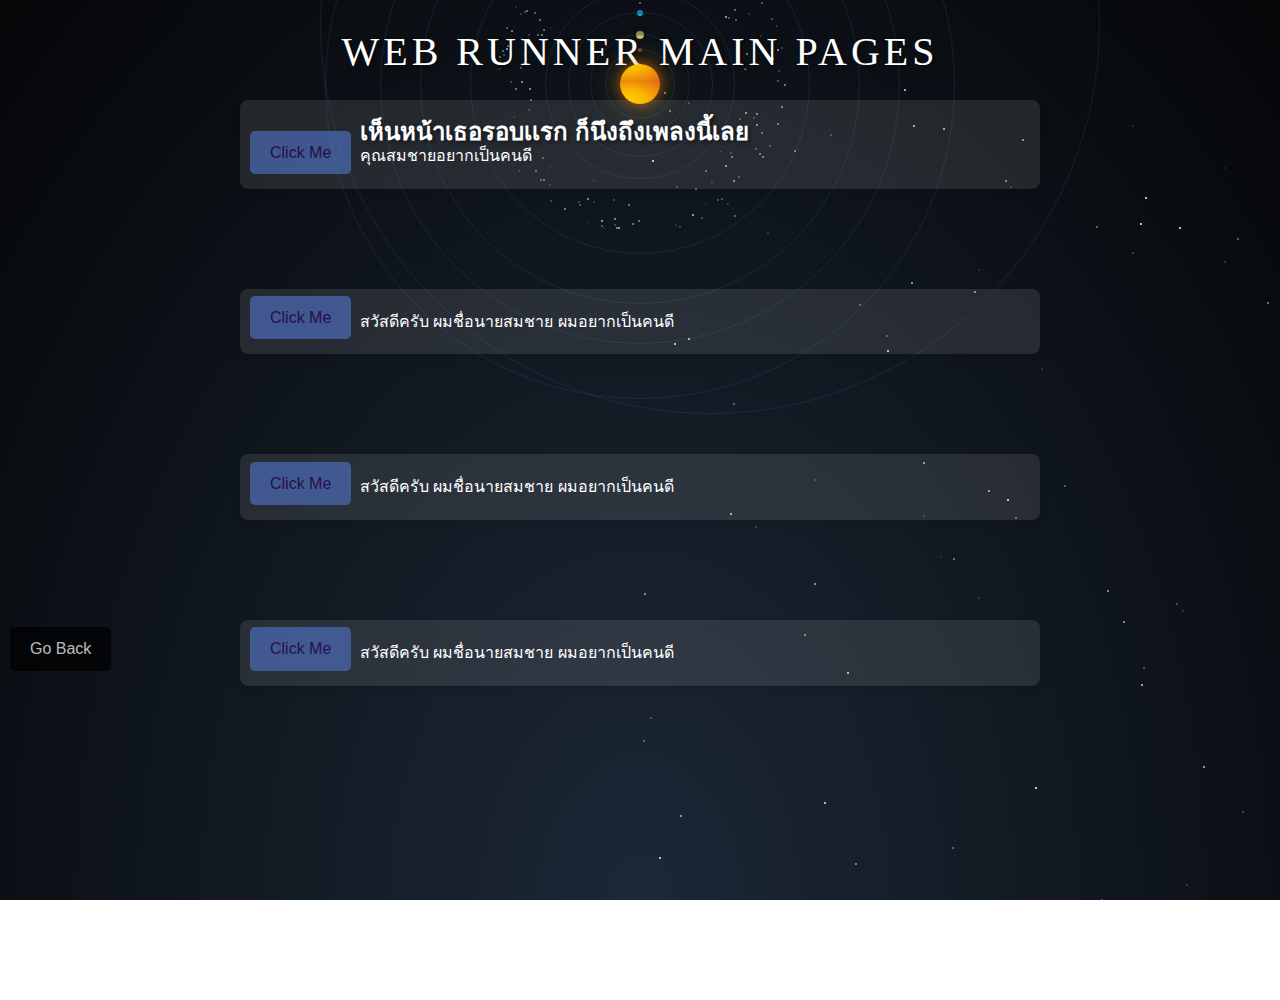
<file: main.html>
<!DOCTYPE html>
<html lang="en">
    <head>
        <meta charset="UTF-8">
        <meta name="viewport" content="width=device-width, initial-scale=1.0">
        <title>WEB RUNNER MAIN</title>
        <link rel="stylesheet" href="styles\main.css">
    </head>
    <body>
        <header>
            <h1>WEB RUNNER MAIN PAGES</h1>
            <div class='solar-syst'>
                <div class='sun'></div>
                <div class='mercury'></div>
                <div class='venus'></div>
                <div class='earth'></div>
                <div class='mars'></div>
                <div class='jupiter'></div>
                <div class='saturn'></div>
                <div class='uranus'></div>
                <div class='neptune'></div>
                <div class='pluto'></div>
                <div class='asteroids-belt'></div>
            </div>
    </header>
    <div class="content-wrapper flex-container"> <!-- Added flex-container class -->
        <div class="text-block">
            <h2 class="text-content">เห็นหน้าเธอรอบเเรก ก็นึงถึงเพลงนี้เลย</h2>
            <p class="text-content">คุณสมชายอยากเป็นคนดี</p>
            <a href="https://www.youtube.com/watch?v=rc7KnQAh_1I&t=13s" class="action-button" target="_self">Click Me</a> <!-- Updated to anchor tag -->
        </div>
    </div>
    <div class="content-wrapper flex-container"> <!-- Added flex-container class -->
        <div class="text-block">
            <p class="text-content">สวัสดีครับ ผมชื่อนายสมชาย ผมอยากเป็นคนดี</p>
            <a href="สมชาย.html" class="action-button" target="_self">Click Me</a>
        </div>
    </div>
    <div class="content-wrapper flex-container"> <!-- Added flex-container class -->
        <div class="text-block">
            <p class="text-content">สวัสดีครับ ผมชื่อนายสมชาย ผมอยากเป็นคนดี</p>
            <a href="สมชาย.html" class="action-button" target="_self">Click Me</a>
        </div>
    </div>
    <div class="content-wrapper flex-container"> <!-- Added flex-container class -->
        <div class="text-block">
            <p class="text-content">สวัสดีครับ ผมชื่อนายสมชาย ผมอยากเป็นคนดี</p>
            <a href="สมชาย.html" class="action-button" target="_self">Click Me</a>
        </div>
    </div>
    <div class="button-container1"> <!-- Ensure z-index is higher -->
        <a href="index.html" class="action-button1">Go Back</a>
    </div>
    <!-- <div class="button-container2"> 
        <a href="https://www.instagram.com/moth_pnt/" class="action-button" target="_blank">IG</a>
    </div>
    <div class="button-container">
        <a href="main.html" class="action-button" style="--ripples: 12">Go to First Page</a>
    </div> -->
</body>
</html>
</file>
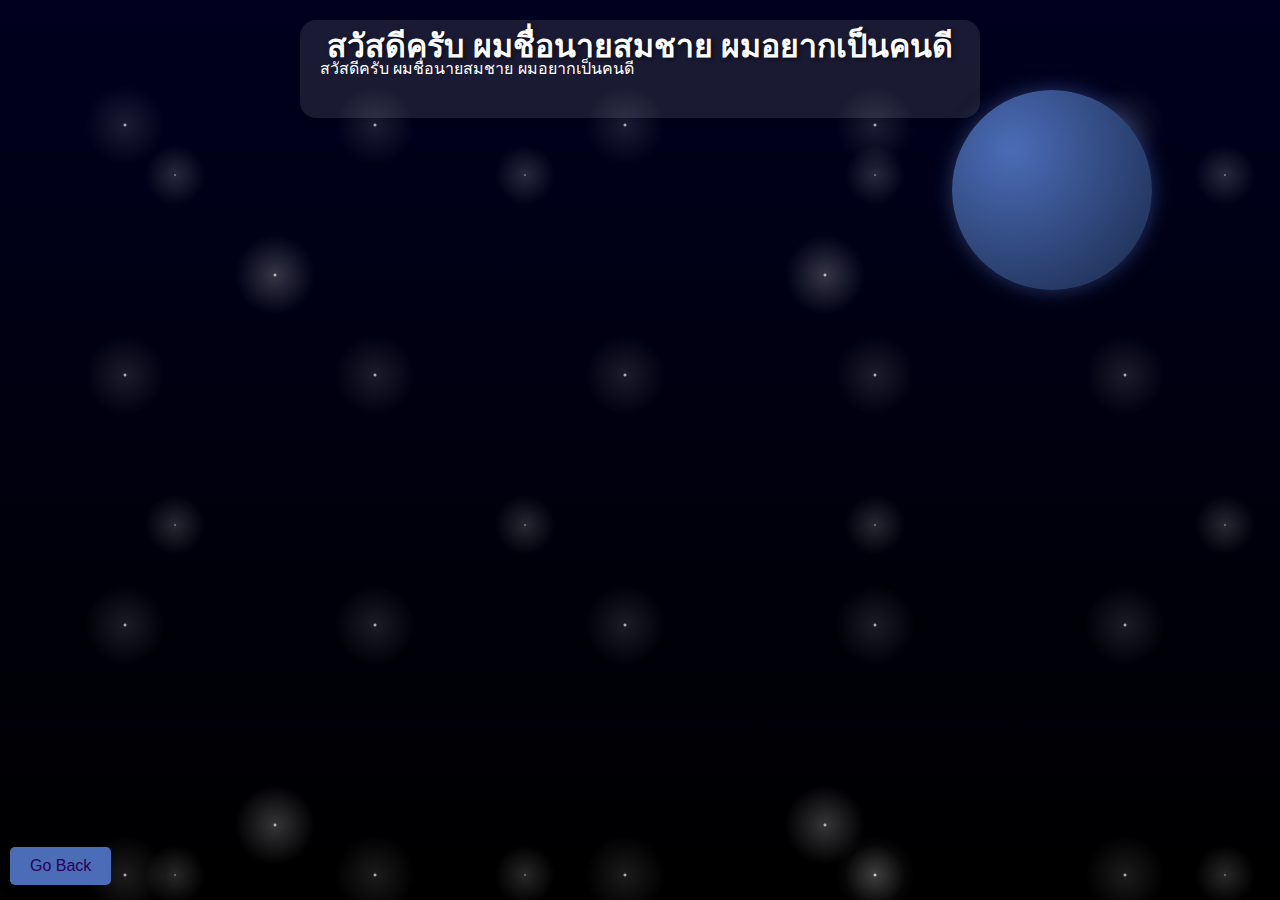
<file: สมชาย.html>
<!DOCTYPE html>
<html lang="en">
<head>
    <meta charset="UTF-8">
    <meta name="viewport" content="width=device-width, initial-scale=1.0">
    <title>WEB RUNNER</title>
    <link rel="stylesheet" href="styles\style3.css">
</head>
<body>
    <div class="space-container">
        <div class="stars"></div>
        <div class="planet"></div>
        <header>
            <h1>สวัสดีครับ ผมชื่อนายสมชาย ผมอยากเป็นคนดี</h1>
        </header>
        <div class="text-block1" style="margin-top: 20px;">
            <p class="text-content1">สวัสดีครับ ผมชื่อนายสมชาย ผมอยากเป็นคนดี</p>
        </div>
        <div class="button-container"> <!-- New button section -->
            <a href="main.html" class="action-button">Go Back</a> <!-- Updated to open in the same tab -->
        </div>
    </div>
</body>
</html
</file>
